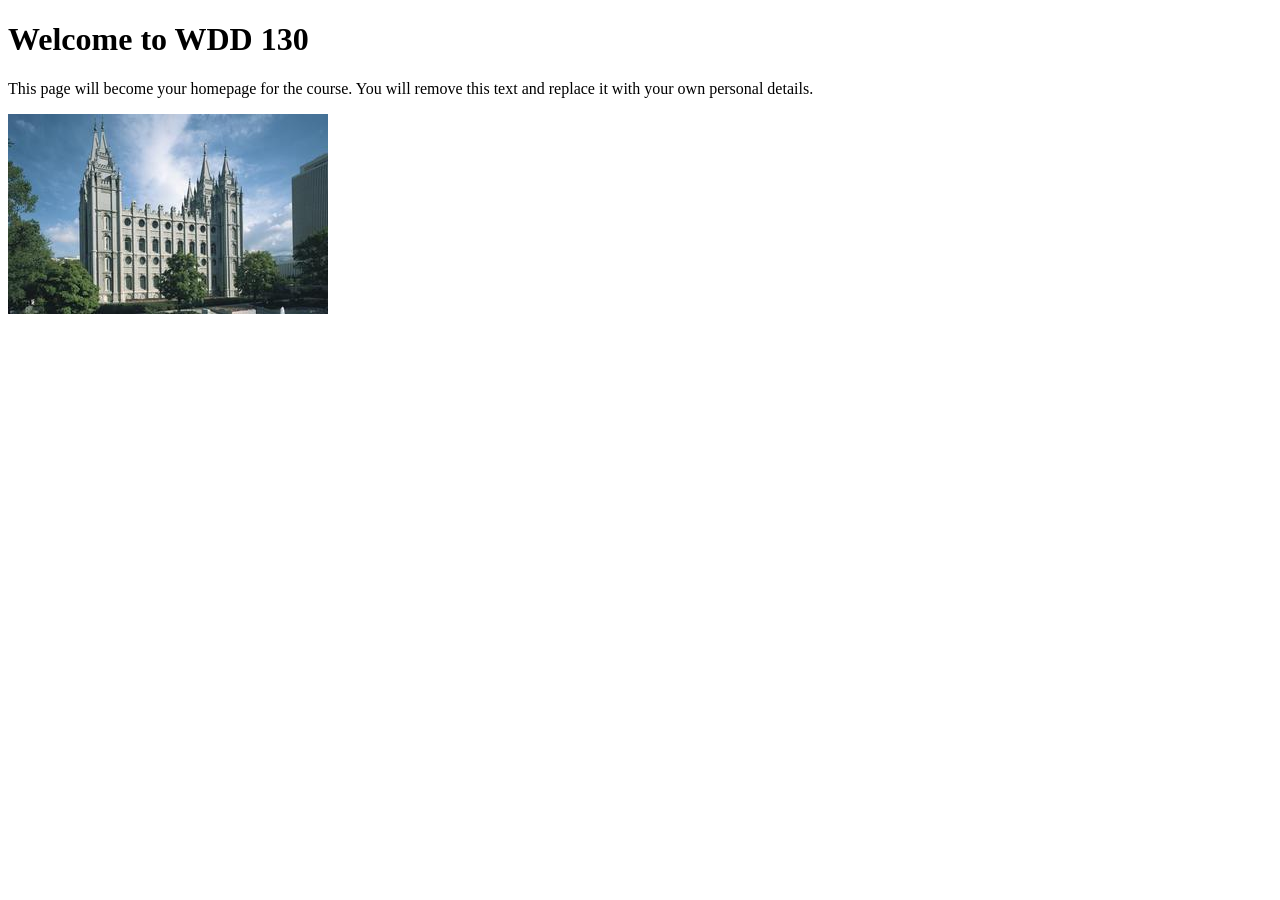
<file: index.html>
<!DOCTYPE html>
<html lang="en">

<head>
    <meta charset="UTF-8">
    <meta name="viewport" content="width=device-width, initial-scale=1.0">
    <title>WDD 130 | Personal Homepage</title>
</head>

<body>
    <h1>Welcome to WDD 130</h1>
    <p>This page will become your homepage for the course. You will remove this text and replace it with your own personal details.</p>

    <img src="images/salt-lake-temple.jpg" alt="The Salt Lake Temple.">
</body>

</html>
</file>
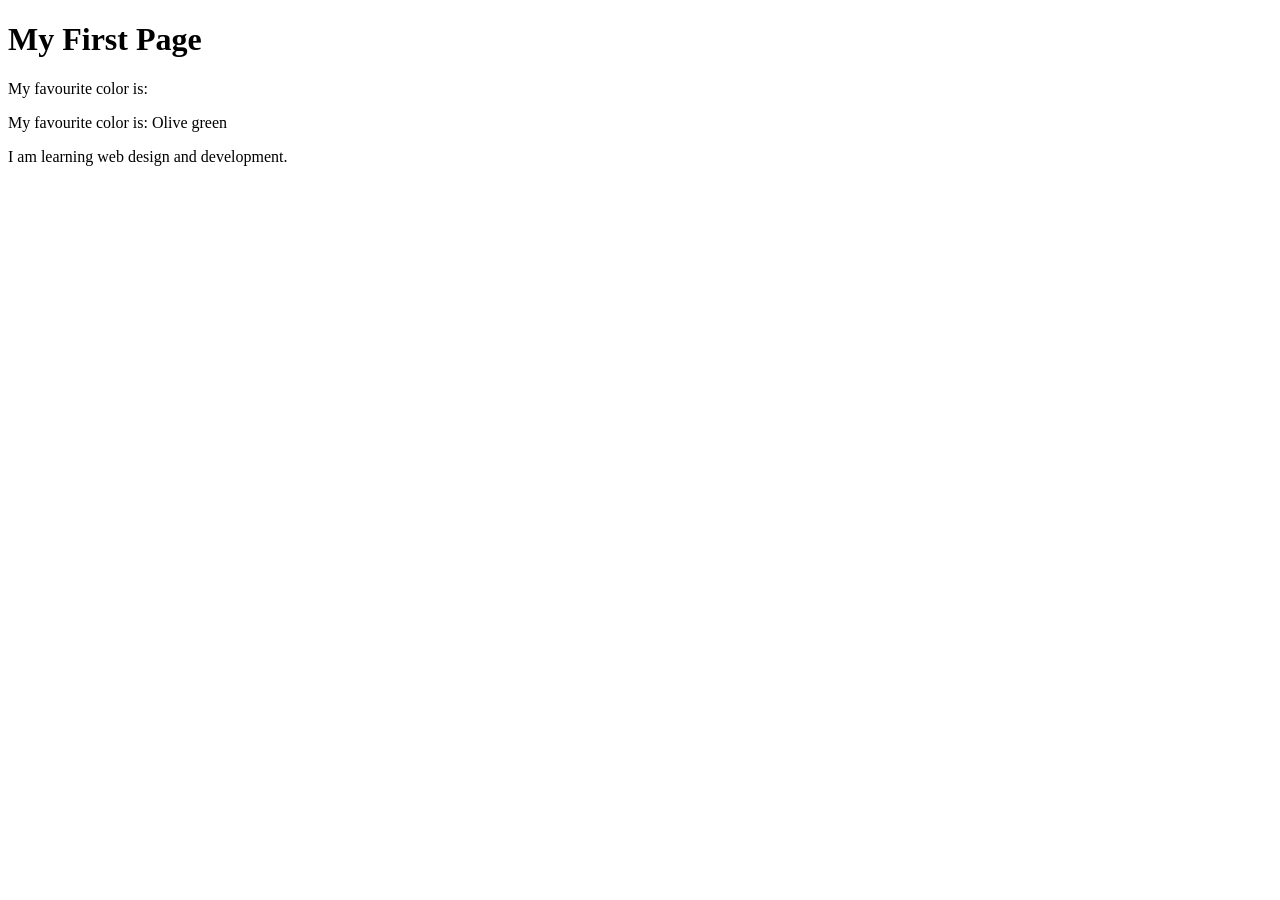
<file: activity-first-page.html>
<!DOCTYPE html>
<html lang="en">
    <head>
        <meta charset = "UTF-8">
        <meta name = "viewport" content = "width=device-width, initial-scale=1.0">
        <title>My First Page</title>
    </head>
    <body>
        <h1>My First Page</h1>
        <p>My favourite color is:</p>
        <p>My favourite color is: Olive green</p>
        <p>I am learning web design and development.</p>
    </body>
    </html>
</file>
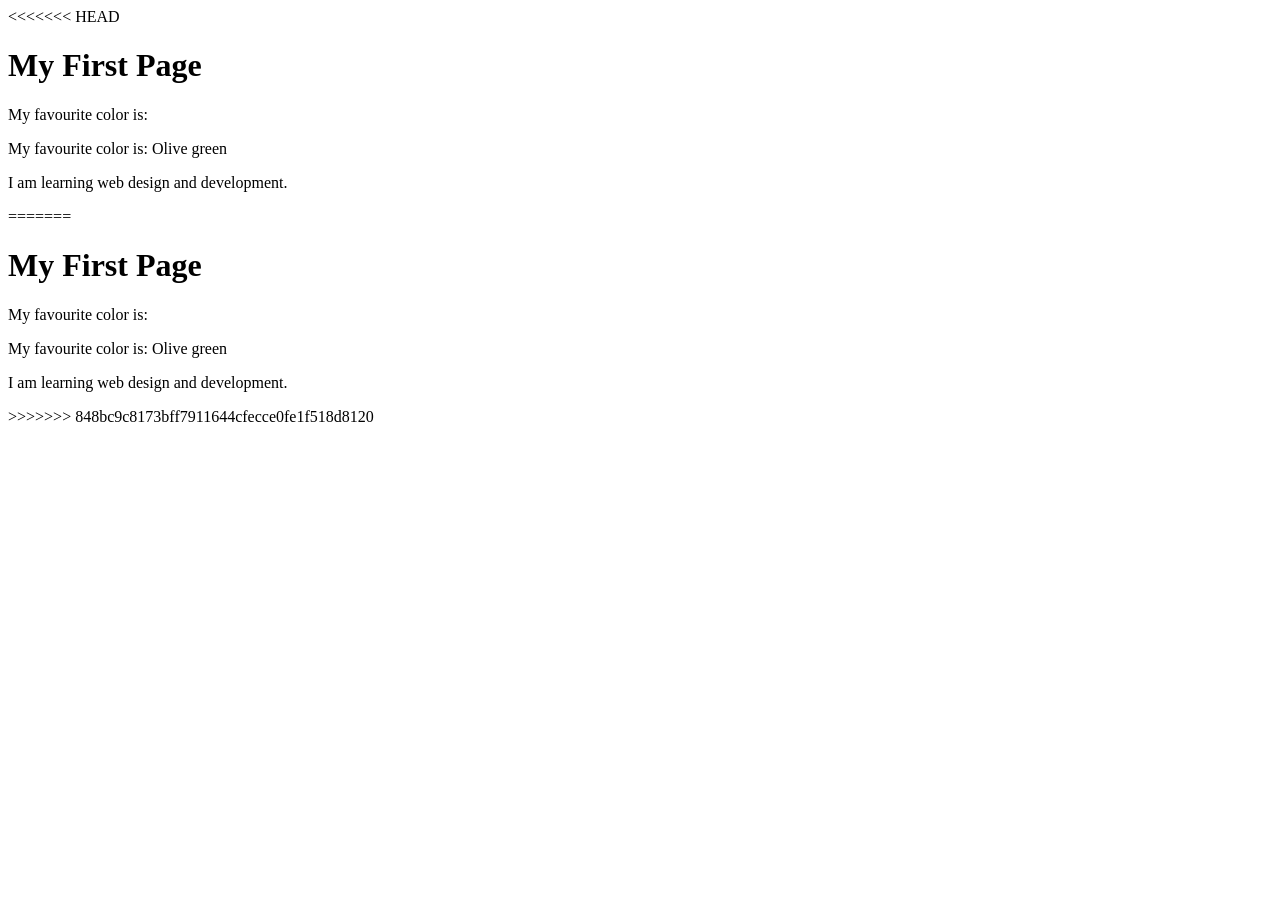
<file: Week01/activity-first-page.html>
<<<<<<< HEAD
<!DOCTYPE html>
<html lang="en">
    <head>
        <meta charset = "UTF-8">
        <meta name = "viewport" content = "width=device-width, initial-scale=1.0">
        <title>My First Page</title>
    </head>
    <body>
        <h1>My First Page</h1>
        <p>My favourite color is:</p>
        <p>My favourite color is: Olive green</p>
        <p>I am learning web design and development.</p>
    </body>
    </html>
=======
<!DOCTYPE html>
<html lang="en">
    <head>
        <meta charset = "UTF-8">
        <meta name = "viewport" content = "width=device-width, initial-scale=1.0">
        <title>My First Page</title>
    </head>
    <body>
        <h1>My First Page</h1>
        <p>My favourite color is:</p>
        <p>My favourite color is: Olive green</p>
        <p>I am learning web design and development.</p>
    </body>
    </html>
>>>>>>> 848bc9c8173bff7911644cfecce0fe1f518d8120
</file>
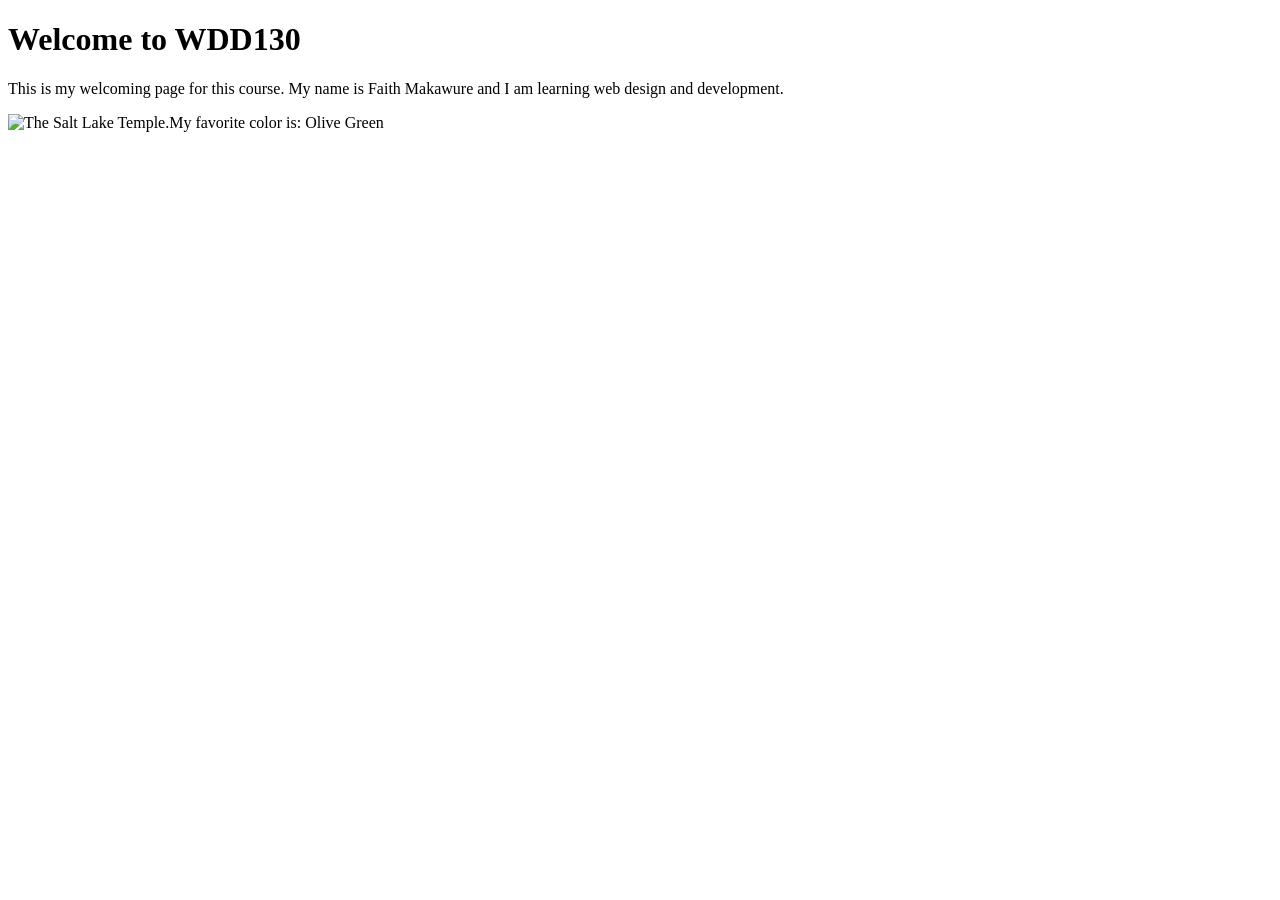
<file: week01/first-page.html>
<!DOCTYPE html>
<html lang="en">

<head>
    <meta charset="UTF-8">
    <meta name="viewport" content="width=device-width, initial-scale=1.0">
    <title>Welcome to WDD130</title>
</head>

<body>
    <h1>Welcome to WDD130</h1>
    <p>This is my welcoming page for this course. My name is Faith Makawure and I am learning web design and development.</p>
    <img scr="images/salt-lake-temple.jpg" alt="The Salt Lake Temple." <p>My favorite color is: Olive Green</p>
</body>

</html>
</file>
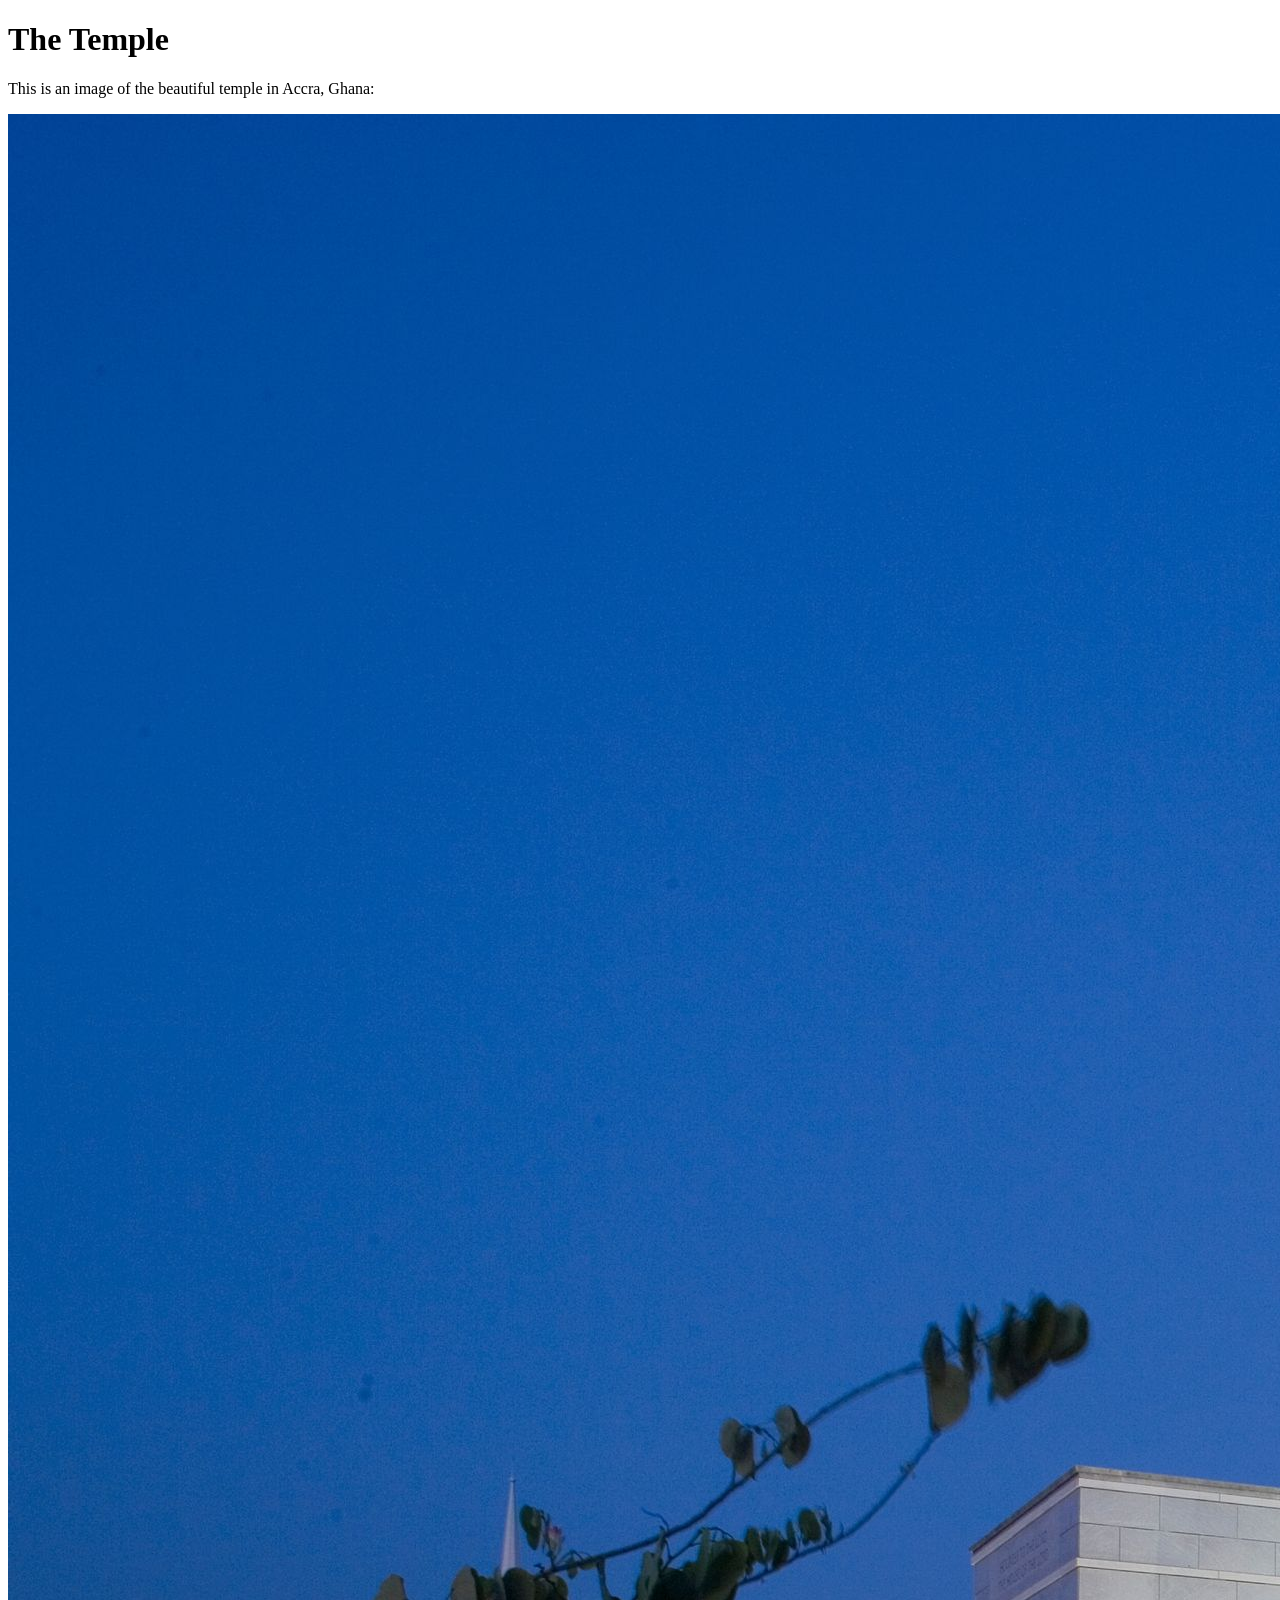
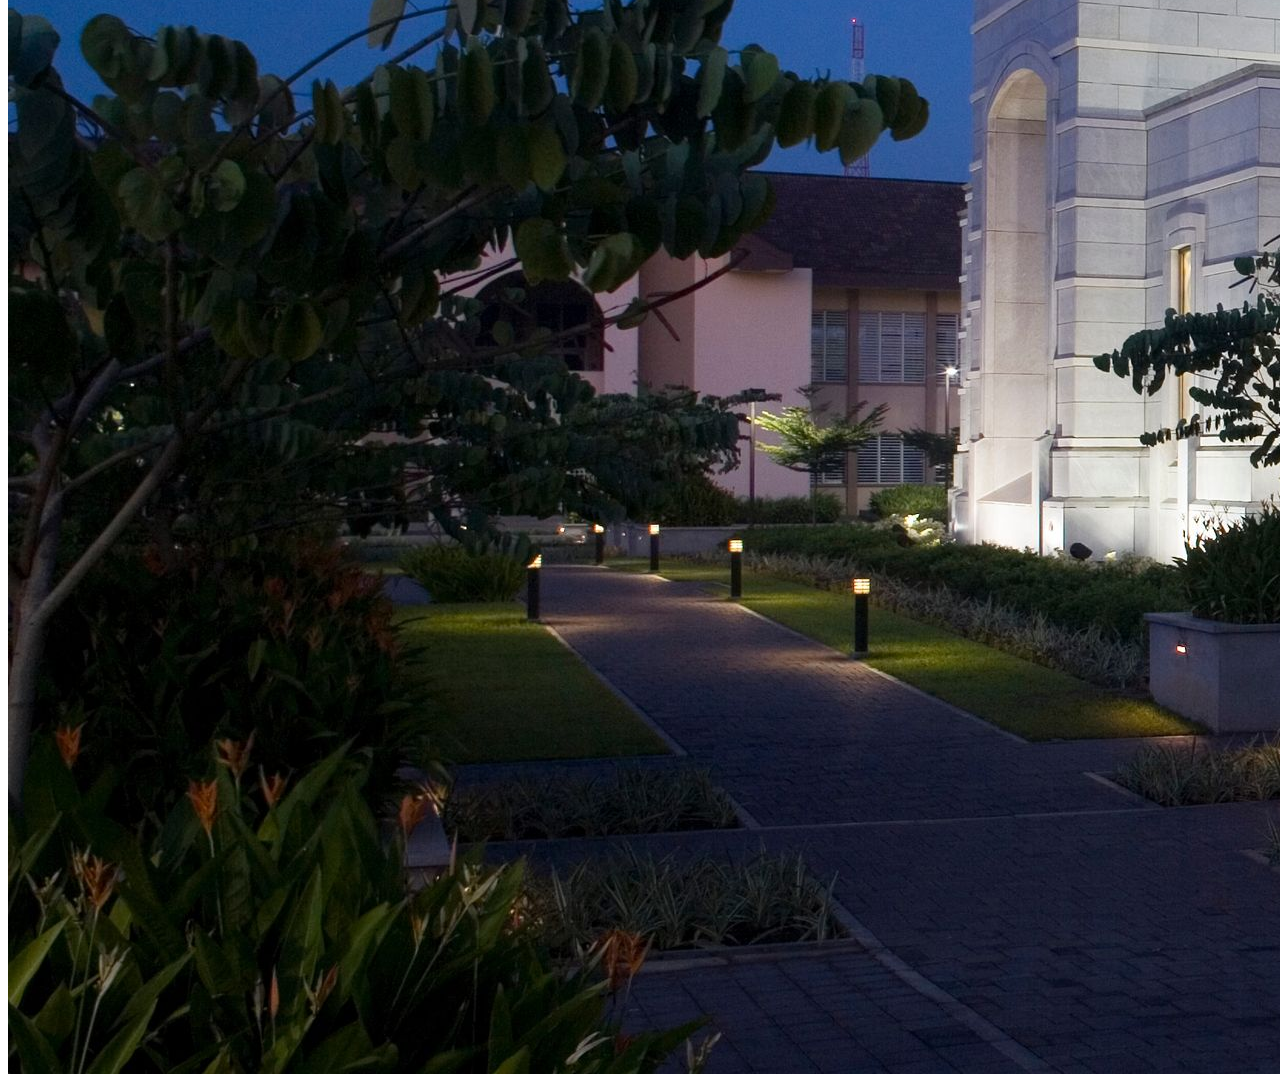
<file: week01/images.html>
<!DOCTYPE html>
<html lang="en">

<head>
    <meta charset="UTF-8">
    <meta name="viewport" content="width=device-width, initial-scale=1.0">
    <title>Temple Image</title>
</head>

<body>
    <h1>The Temple</h1>
    <p>This is an image of the beautiful temple in Accra, Ghana:</p>
    <img src="images/temple-large.jpeg" alt="The Accra Ghana Temple">

</body>

</html>
</file>
